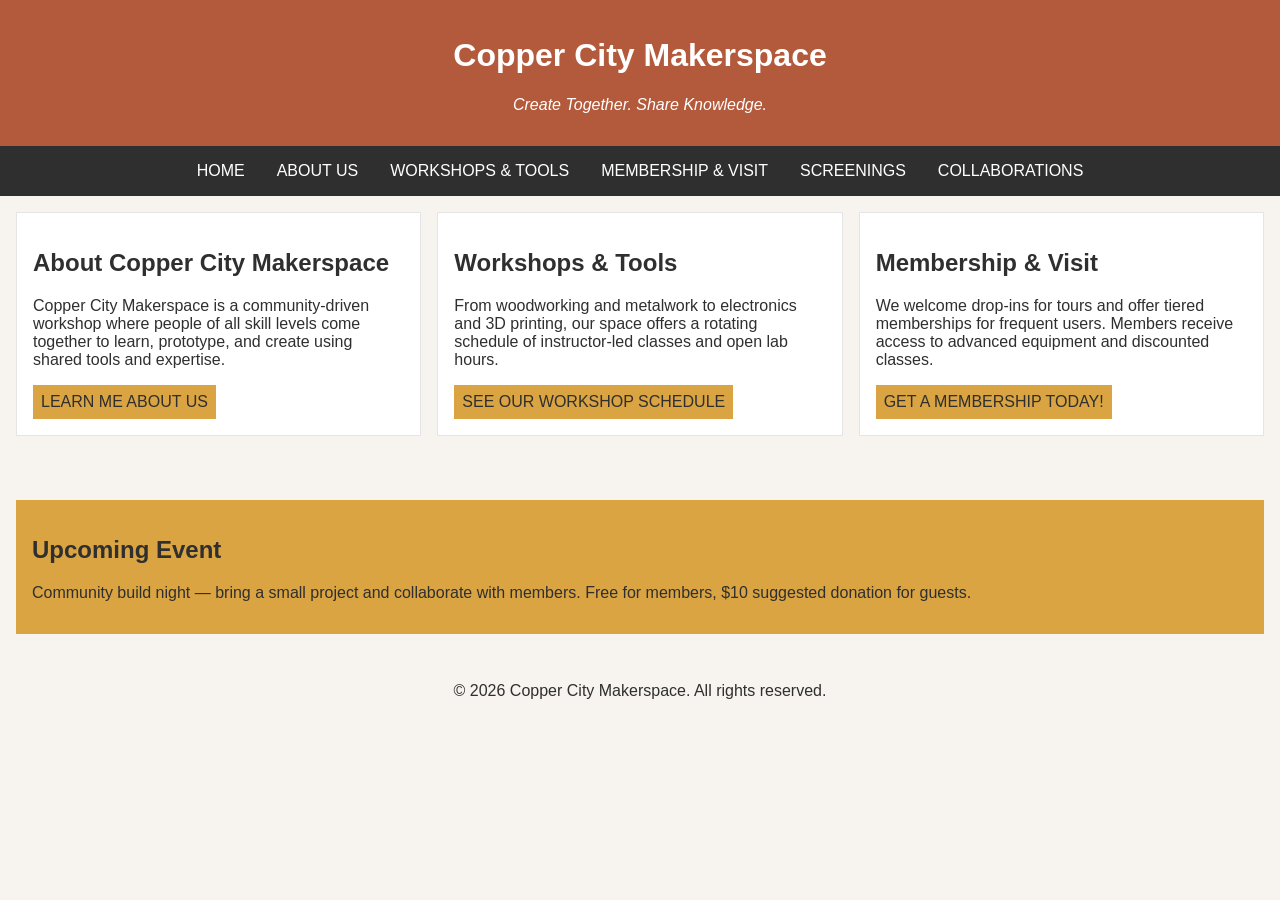
<file: index.html>
<!DOCTYPE html>
<html lang="en">
<head>
    <meta charset="UTF-8">
    <meta name="viewport" content="width=device-width, initial-scale=1.0">
    <link rel="stylesheet" href="styles.css">
    <title>Copper City Makerspace</title>
</head>
<body>
    <header>
        <h1>Copper City Makerspace</h1>
        <p>Create Together. Share Knowledge.</p>
    </header>
<nav>
    <ul>
        <li><a href="index.html">Home</a></li>
        <li><a href="about.html">About Us</a></li>
        <li><a href="workshops.html">Workshops & Tools</a></li>
        <li><a href="memberships.html">Membership & Visit</a></li>
        <li><a href="screenings.html">Screenings</a></li>
        <li><a href="collaborations.html">Collaborations</a></li>
    </ul>
</nav>
<main class="card-row">
     <section id="about">
        <h2>About Copper City Makerspace</h2>
        <p>Copper City Makerspace is a community-driven workshop where people of all skill levels come together to learn, prototype, and create using shared tools and expertise.</p>
    <a href="about.html"> Learn me about us</a>
    </section>
    <section id="workshops">
        <h2>Workshops & Tools</h2>
        <p>From woodworking and metalwork to electronics and 3D printing, our space offers a rotating schedule of instructor-led classes and open lab hours.</p>
        <a href="workshops.html">See our workshop schedule</a>
    </section>
    <section id="memberships">
        <h2>Membership & Visit</h2>
        <p>We welcome drop-ins for tours and offer tiered memberships for frequent users. Members receive access to advanced equipment and discounted classes.</p>
        <a href="memberships.html">Get a Membership Today!</a>
    </section>
</main>
<aside>
    <h2>Upcoming Event</h2>
    <p>Community build night — bring a small project and collaborate with members. Free for members, $10 suggested donation for guests.</p>
</aside>
<footer>
    <p>&copy; 2026 Copper City Makerspace. All rights reserved.</p>
</footer>
</body>
</html>
</file>
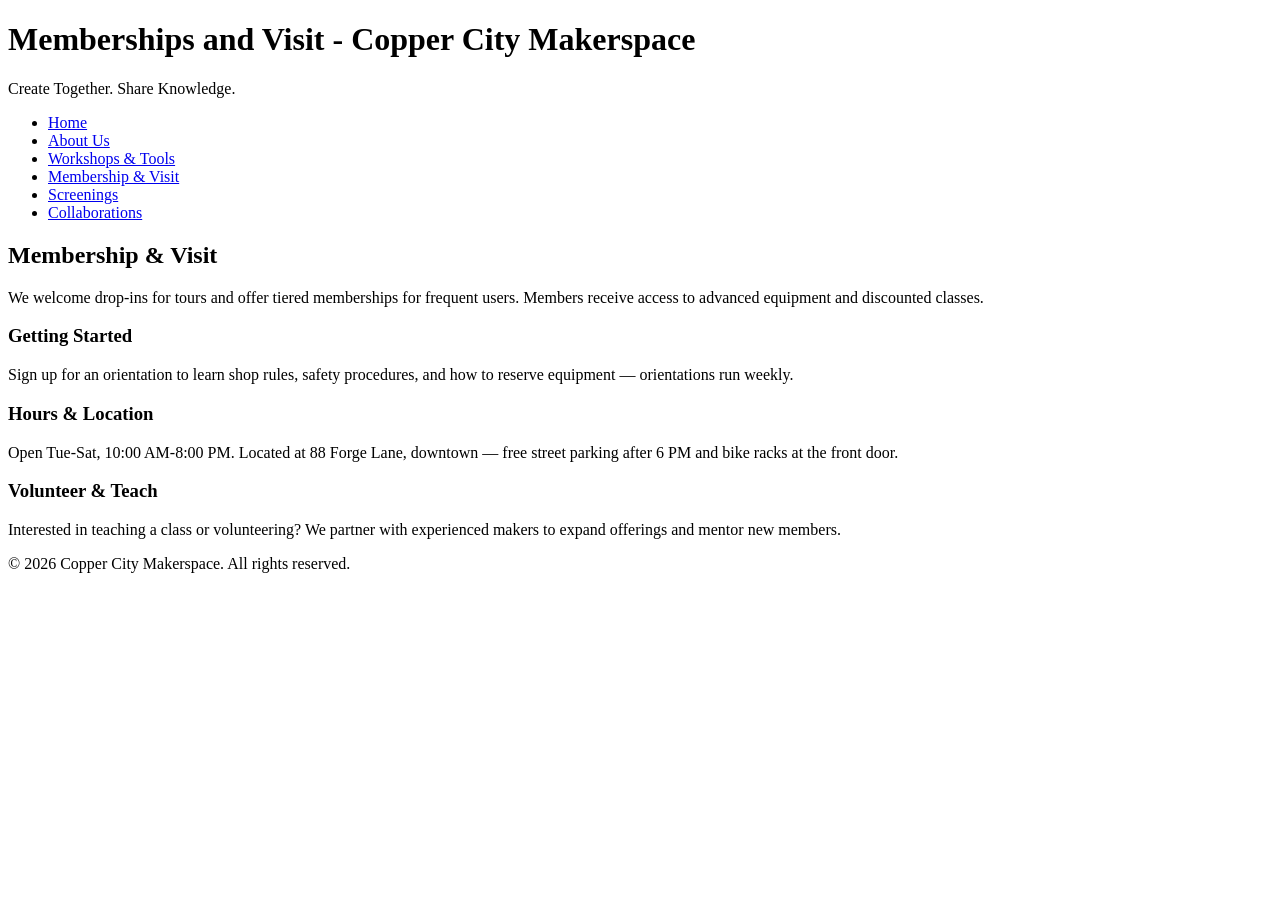
<file: memberships.html>
<!DOCTYPE html>
<html lang="en">
<head>
    <meta charset="UTF-8">
    <meta name="viewport" content="width=device-width, initial-scale=1.0">
    <title>Membership Cooper City Makerspace</title>
</head>
<body>
    

<header>
        <h1>Memberships and Visit - Copper City Makerspace</h1>
        <p>Create Together. Share Knowledge.</p>
    </header>
    <nav>
    <ul>
        <li><a href="index.html">Home</a></li>
        <li><a href="about.html">About Us</a></li>
        <li><a href="workshops.html">Workshops & Tools</a></li>
        <li><a href="memberships.html">Membership & Visit</a></li>
        <li><a href="screenings.html">Screenings</a></li>
        <li><a href="collaborations.html">Collaborations</a></li>
    </ul>
</nav>
<main>
     <section id="memberships">
        <h2>Membership & Visit</h2>
        <p>We welcome drop-ins for tours and offer tiered memberships for frequent users. Members receive access to advanced equipment and discounted classes.</p>
        <div class="card-row"> 
            <section>
                <h3>Getting Started</h3>
                <p>Sign up for an orientation to learn shop rules, safety procedures, and how to reserve equipment — orientations run weekly.</p>
            </section>
            <section>
                <h3>Hours & Location</h3>
                <p>Open Tue-Sat, 10:00 AM-8:00 PM. Located at 88 Forge Lane, downtown — free street parking after 6 PM and bike racks at the front door.</p>
            </section>
            <section>
                <h3>Volunteer & Teach</h3>
                <p>Interested in teaching a class or volunteering? We partner with experienced makers to expand offerings and mentor new members.</p>
            </section>
        </div>
    </section>
</main>
<footer>
    <p>&copy; 2026 Copper City Makerspace. All rights reserved.</p>
</footer>
</body>
</html>
</file>
<file: styles.css>
/* =====  CSS by Christina Carrasquilla, updated by Antonette Glass =====  */

/* ===== Color Palette 

Copper:#B35A3C
Charcoal:#2F2F2F
Light Background:#F7F4EF
Card Background:#FFFFFF
Soft Gold:#D9A441
Border:#E5E5E5

===== */

/* ===== GLOBAL (Base) Styles ===== */

body {
    font-family: Arial, sans-serif;
    margin: 0;
    background-color: #F7F4EF;
    color: #2F2F2F;
    display:grid;
    grid-template-columns: 1fr;
}

header {
    background-color: #B35A3C;
    color: white;
    text-align: center;
    padding: 1rem;
}

header img {
    margin-top: 0.5rem;
}
header p {
    font-style:italic;
}
nav {
    background-color: #2F2F2F;
    padding:.5rem;
}

nav ul {
    list-style: none;
    margin: 0;
    padding: 0;
    
}
nav a {
    color: white;
    text-decoration: none;
    padding: 0.5rem;
    display: inline-block;
    text-transform:uppercase;
}

nav a:hover {
    background-color: #B35A3C;
}

main {
    padding: 1rem;
}

main a {
    background-color:#D9A441 ;
    color:#2F2F2F;
    text-decoration: none;
    padding: 0.5rem;
    display: inline-block;
    text-transform:uppercase;
}

main a:hover {
    background-color: #B35A3C;
    color:white;
}

section {
    margin-bottom: 2rem;
}


.card-row section {
    background-color: white;
    border: 1px solid #E5E5E5;
    padding: 1rem;

}

img {
    display: block;
    margin-top: 0.5rem;
    max-width: 100%;
}

aside {
    background-color: #D9A441;
    padding: 1rem;
    margin: 1rem;
}

footer {
    text-align: center;
    padding: 1rem;
}
/* ====== MEDIA QUERY (MEDIUM ====*/
@media screen and (min-width:800px){
    nav ul {
        display: flex;
        justify-content: center;
        gap: 1rem;  
    }
    
    .card-row {
        display: flex;
        gap: 1rem;
    }

    .card-row section {
        width: 30%;
    }
}
</file>
